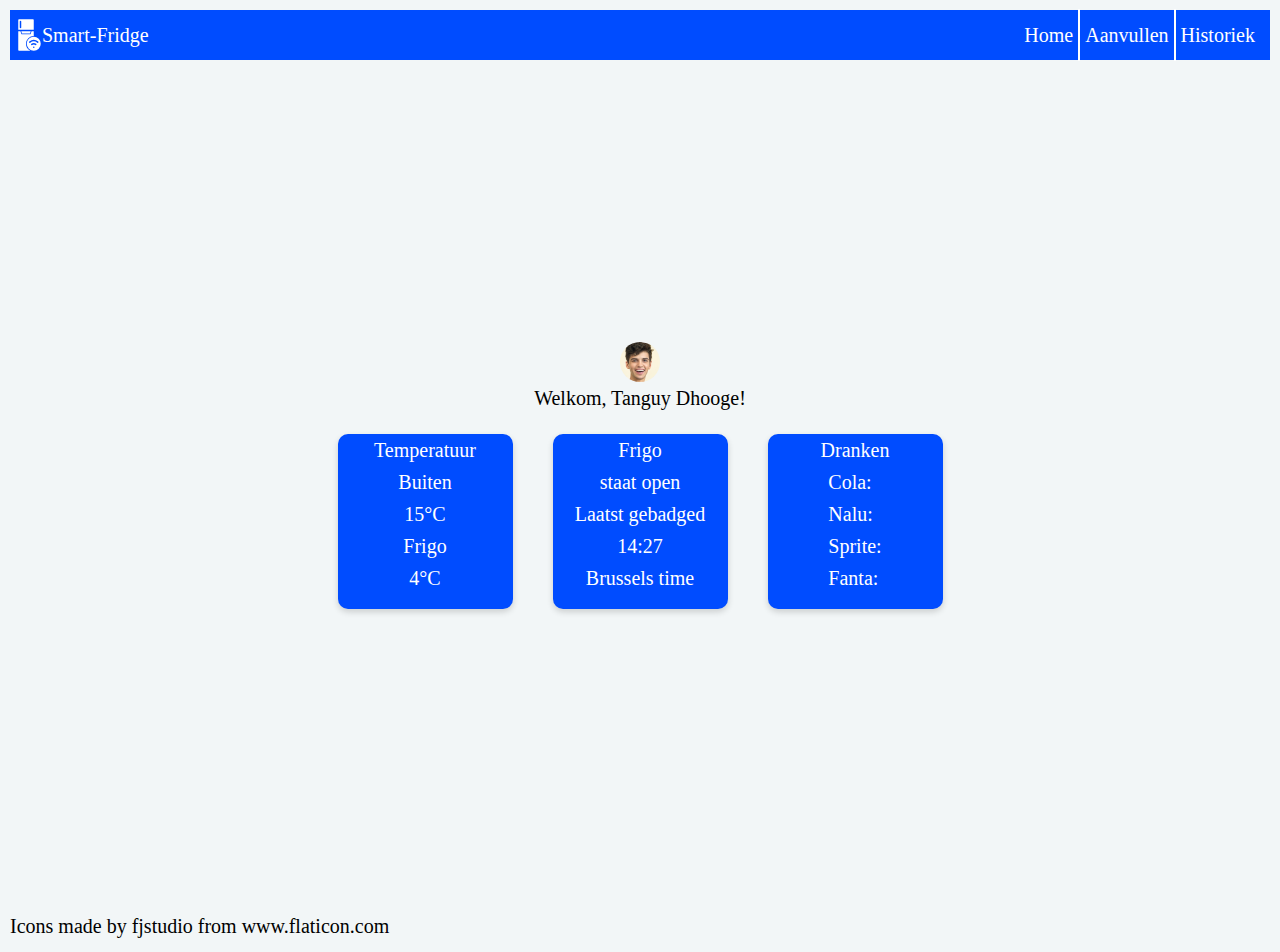
<file: Code/Frontend/index.html>
<!doctype html>
<html lang="en">

<head>
    <meta charset="utf-8">
    <meta http-equiv="x-ua-compatible" content="ie=edge">
    <title>Smart-Fridge</title>
    <meta name="description" content="This is my website.">
    <meta name="viewport" content="width=device-width, initial-scale=1.0">
    <meta name="msapplication-TileColor" content="#5051db">
    <meta name="theme-color" content="#5051db">
    <!-- TODO:fix icon -->
    <link rel="icon" type="image/png" sizes="16x16" href="smart-refrigerator.png">
    <link rel="stylesheet" href="css/newpage.css">
</head>

<body>
    <header class="c-header">
        <div class="c-header__logo">
            <svg height="32" viewBox="0 0 512 512" fill="white" width=" 32" xmlns="http://www.w3.org/2000/svg">
                <title>Smart-Fridge</title>
                <g id="_35-refrigerator" data-name="35-refrigerator">
                    <g id="glyph">
                        <path
                            d="m380 16a12 12 0 0 0 -12-12h-224a12 12 0 0 0 -12 12v156h248zm-200 120a12 12 0 0 1 -24 0v-96a12 12 0 0 1 24 0z" />
                        <path
                            d="m256 396a124.14 124.14 0 0 1 124-124v-76h-35.351l-13.265 39.8a12 12 0 0 1 -11.384 8.2h-128a12 12 0 0 1 -11.384-8.205l-13.265-39.795h-35.351v300a12 12 0 0 0 12 12h182.815a124.156 124.156 0 0 1 -70.815-112z" />
                        <path
                            d="m380 284a112 112 0 1 0 112 112 112.127 112.127 0 0 0 -112-112zm.551 180a12 12 0 1 1 12-12 12 12 0 0 1 -12 12zm41.373-51.6a12 12 0 0 1 -16.67 3.179 44.04 44.04 0 0 0 -50.273.6 12 12 0 0 1 -13.962-19.522 68.046 68.046 0 0 1 77.727-.932 12 12 0 0 1 3.178 16.675zm31.581-35.493a12 12 0 0 1 -16.83 2.18 92.051 92.051 0 0 0 -113.223.762 12 12 0 0 1 -14.9-18.813 116.054 116.054 0 0 1 142.777-.959 12 12 0 0 1 2.176 16.831z" />
                        <path d="m320 232 12-36h-152l12 36z" />
                    </g>
                </g>
            </svg>
            <div>
                Smart-Fridge
            </div>
        </div>
        <div class="c-header__nav">
            <div class="c-header__nav__item">
                <a href="index.html">Home</a>
            </div>
            <div class="c-header__nav__item">
                <a href="Aanvullen.html">Aanvullen</a>
            </div>
            <div class="c-header__nav__item">
                <a href="Historiek.html">Historiek</a>
            </div>
        </div>
    </header>
    <section class="container">
        <div class="content">
            <div class="welcome">
                <img class="welcome__img" src="img/face.png" alt="Mijn gezicht">
                <div class="welcome__title">Welkom, Tanguy Dhooge!</div>
            </div>
            <div id="info" class="info">
                <div class="info__box">
                    <div class="info__box__title">Temperatuur</div>
                    <div class="info__box__sub">Buiten</div>
                    <div id="temp_outside" class="info__box__temp">15°C</div>
                    <div class="info__box__sub">Frigo</div>
                    <div id="temp_inside" class="info__box__temp">4°C</div>
                </div>
                <div class="info__box">
                    <div class="info__box__title">Frigo</div>
                    <div class="info__box__sub">staat open</div>
                    <div id="temp_outside" class="info__box__temp">Laatst gebadged</div>
                    <div class="info__box__sub">14:27</div>
                    <div id="temp_inside" class="info__box__temp">Brussels time</div>
                </div>
                <div class="info__box">
                    <div class="info__box__title">Dranken</div>
                    <div id="drinks_list" class="info__box__list">
                        <div id="drinks_cola" class="info__box__drinks">Cola: </div>
                        <div id="drinks_nalu" class="info__box__drinks">Nalu: </div>
                        <div id="drinks_sprite" class="info__box__drinks">Sprite: </div>
                        <div id="drinks_fanta" class="info__box__drinks">Fanta: </div>
                    </div>
                </div>
            </div>
        </div>
    </section>
    <footer>
        <div>Icons made by <a href="https://www.flaticon.com/authors/fjstudio" title="fjstudio">fjstudio</a> from <a
                href="https://www.flaticon.com/" title="Flaticon">www.flaticon.com</a></div>
    </footer>
</body>
</file>
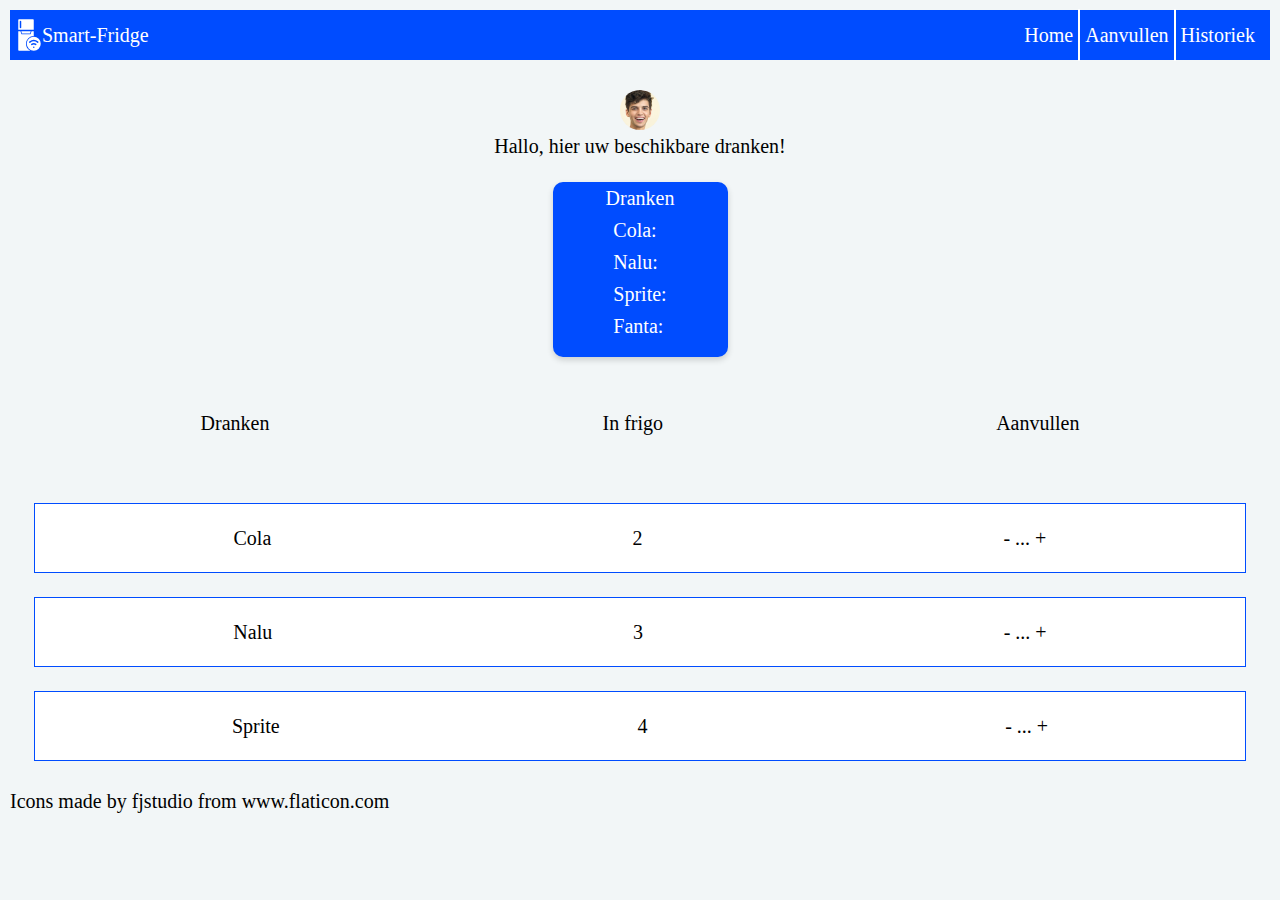
<file: Code/Frontend/Aanvullen.html>
<!doctype html>
<html lang="en">

<head>
    <meta charset="utf-8">
    <meta http-equiv="x-ua-compatible" content="ie=edge">
    <title>Smart-Fridge</title>
    <meta name="description" content="This is my website.">
    <meta name="viewport" content="width=device-width, initial-scale=1.0">
    <meta name="msapplication-TileColor" content="#5051db">
    <meta name="theme-color" content="#5051db">
    <!-- TODO:fix icon -->
    <link rel="icon" type="image/png" sizes="16x16" href="smart-refrigerator.png">
    <link rel="stylesheet" href="css/newpage.css">
</head>

<body>
    <header class="c-header">
        <div class="c-header__logo">
            <svg height="32" viewBox="0 0 512 512" fill="white" width=" 32" xmlns="http://www.w3.org/2000/svg">
                <title>Smart-Fridge</title>
                <g id="_35-refrigerator" data-name="35-refrigerator">
                    <g id="glyph">
                        <path
                            d="m380 16a12 12 0 0 0 -12-12h-224a12 12 0 0 0 -12 12v156h248zm-200 120a12 12 0 0 1 -24 0v-96a12 12 0 0 1 24 0z" />
                        <path
                            d="m256 396a124.14 124.14 0 0 1 124-124v-76h-35.351l-13.265 39.8a12 12 0 0 1 -11.384 8.2h-128a12 12 0 0 1 -11.384-8.205l-13.265-39.795h-35.351v300a12 12 0 0 0 12 12h182.815a124.156 124.156 0 0 1 -70.815-112z" />
                        <path
                            d="m380 284a112 112 0 1 0 112 112 112.127 112.127 0 0 0 -112-112zm.551 180a12 12 0 1 1 12-12 12 12 0 0 1 -12 12zm41.373-51.6a12 12 0 0 1 -16.67 3.179 44.04 44.04 0 0 0 -50.273.6 12 12 0 0 1 -13.962-19.522 68.046 68.046 0 0 1 77.727-.932 12 12 0 0 1 3.178 16.675zm31.581-35.493a12 12 0 0 1 -16.83 2.18 92.051 92.051 0 0 0 -113.223.762 12 12 0 0 1 -14.9-18.813 116.054 116.054 0 0 1 142.777-.959 12 12 0 0 1 2.176 16.831z" />
                        <path d="m320 232 12-36h-152l12 36z" />
                    </g>
                </g>
            </svg>
            <div>
                Smart-Fridge
            </div>
        </div>
        <div class="c-header__nav">
            <div class="c-header__nav__item">
                <a href="index.html">Home</a>
            </div>
            <div class="c-header__nav__item">
                <a href="Aanvullen.html">Aanvullen</a>
            </div>
            <div class="c-header__nav__item">
                <a href="Historiek.html">Historiek</a>
            </div>
        </div>
    </header>
    <section class="container2">
        <div class="content">
            <div class="welcome">
                <img class="welcome__img" src="img/face.png" alt="Mijn gezicht">
                <div class="welcome__title">Hallo, hier uw beschikbare dranken!</div>
            </div>
            <div id="info" class="info">
                <div class="info__box">
                    <div class="info__box__title">Dranken</div>
                    <div id="drinks_list" class="info__box__list">
                        <div id="drinks_cola" class="info__box__drinks">Cola: </div>
                        <div id="drinks_nalu" class="info__box__drinks">Nalu: </div>
                        <div id="drinks_sprite" class="info__box__drinks">Sprite: </div>
                        <div id="drinks_fanta" class="info__box__drinks">Fanta: </div>
                    </div>
                </div>
            </div>
        </div>
        <div class="content2">
            <div class="boxen_dranken1">
                <div class="subtitles"> Dranken</div>
                <div class="subtitles"> In frigo</div>
                <div class="subtitles"> Aanvullen</div>
            </div>
        </div>
        <div class="content3">
            <div class="boxen_dranken">
                <div class="subtitles"> Cola</div>
                <div class="subtitles"> 2</div>
                <div class="subtitles"> - ... +</div>
            </div>
        </div>
        <div class="content3">
            <div class="boxen_dranken">
                <div class="subtitles"> Nalu</div>
                <div class="subtitles"> 3</div>
                <div class="subtitles"> - ... +</div>
            </div>
        </div>
        <div class="content3">
            <div class="boxen_dranken">
                <div class="subtitles"> Sprite</div>
                <div class="subtitles"> 4</div>
                <div class="subtitles"> - ... +</div>
            </div>
        </div>
    </section>
    <footer>
        <div>Icons made by <a href="https://www.flaticon.com/authors/fjstudio" title="fjstudio">fjstudio</a> from <a
                href="https://www.flaticon.com/" title="Flaticon">www.flaticon.com</a></div>
    </footer>
</body>
</file>
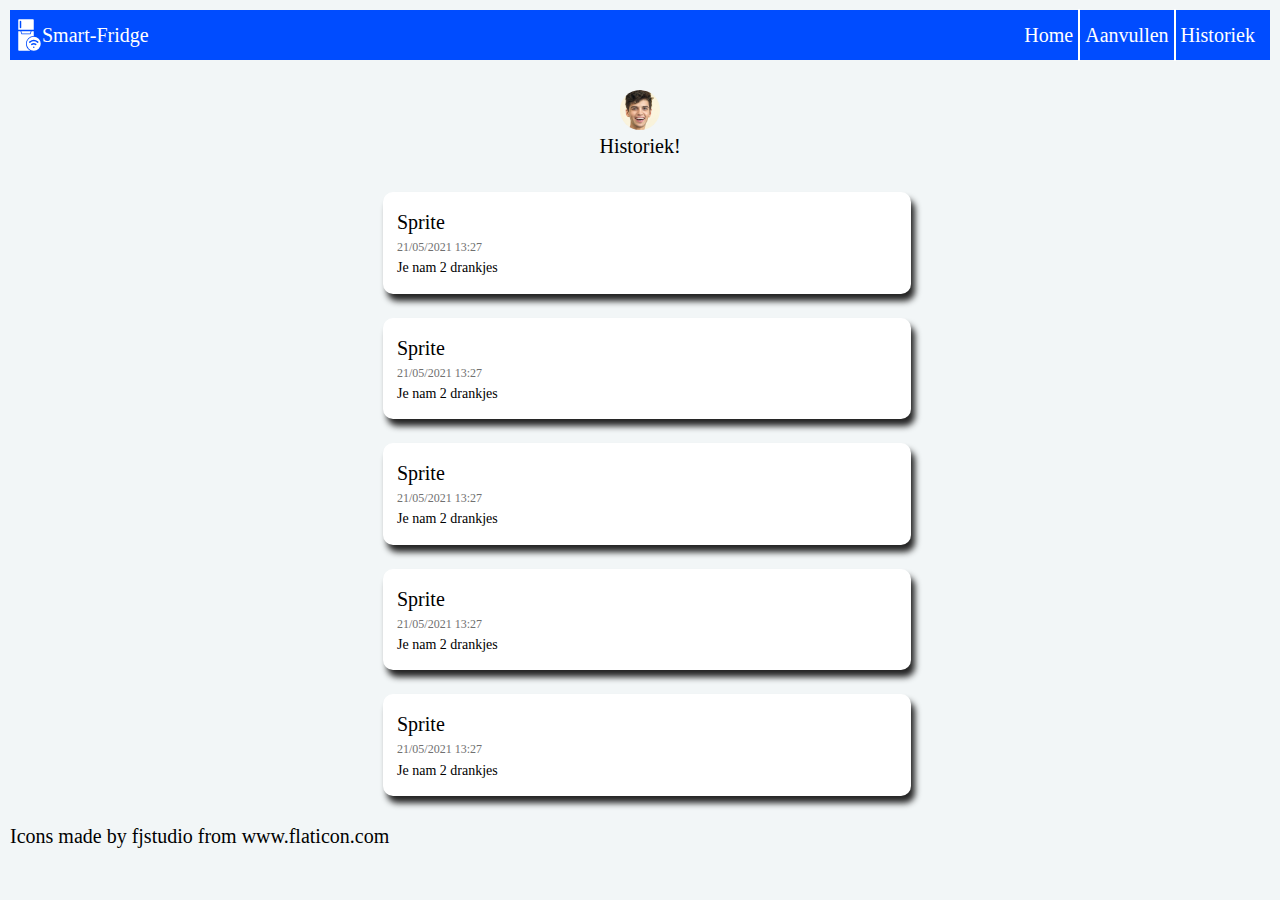
<file: Code/Frontend/Historiek.html>
<!doctype html>
<html lang="en">

<head>
    <meta charset="utf-8">
    <meta http-equiv="x-ua-compatible" content="ie=edge">
    <title>Smart-Fridge</title>
    <meta name="description" content="This is my website.">
    <meta name="viewport" content="width=device-width, initial-scale=1.0">
    <meta name="msapplication-TileColor" content="#5051db">
    <meta name="theme-color" content="#5051db">
    <!-- TODO:fix icon -->
    <link rel="icon" type="image/png" sizes="16x16" href="smart-refrigerator.png">
    <link rel="stylesheet" href="css/newpage.css">
</head>

<body>
    <header class="c-header">
        <div class="c-header__logo">
            <svg height="32" viewBox="0 0 512 512" fill="white" width=" 32" xmlns="http://www.w3.org/2000/svg">
                <title>Smart-Fridge</title>
                <g id="_35-refrigerator" data-name="35-refrigerator">
                    <g id="glyph">
                        <path
                            d="m380 16a12 12 0 0 0 -12-12h-224a12 12 0 0 0 -12 12v156h248zm-200 120a12 12 0 0 1 -24 0v-96a12 12 0 0 1 24 0z" />
                        <path
                            d="m256 396a124.14 124.14 0 0 1 124-124v-76h-35.351l-13.265 39.8a12 12 0 0 1 -11.384 8.2h-128a12 12 0 0 1 -11.384-8.205l-13.265-39.795h-35.351v300a12 12 0 0 0 12 12h182.815a124.156 124.156 0 0 1 -70.815-112z" />
                        <path
                            d="m380 284a112 112 0 1 0 112 112 112.127 112.127 0 0 0 -112-112zm.551 180a12 12 0 1 1 12-12 12 12 0 0 1 -12 12zm41.373-51.6a12 12 0 0 1 -16.67 3.179 44.04 44.04 0 0 0 -50.273.6 12 12 0 0 1 -13.962-19.522 68.046 68.046 0 0 1 77.727-.932 12 12 0 0 1 3.178 16.675zm31.581-35.493a12 12 0 0 1 -16.83 2.18 92.051 92.051 0 0 0 -113.223.762 12 12 0 0 1 -14.9-18.813 116.054 116.054 0 0 1 142.777-.959 12 12 0 0 1 2.176 16.831z" />
                        <path d="m320 232 12-36h-152l12 36z" />
                    </g>
                </g>
            </svg>
            <div>
                Smart-Fridge
            </div>
        </div>
        <div class="c-header__nav">
            <div class="c-header__nav__item">
                <a href="index.html">Home</a>
            </div>
            <div class="c-header__nav__item">
                <a href="Aanvullen.html">Aanvullen</a>
            </div>
            <div class="c-header__nav__item">
                <a href="Historiek.html">Historiek</a>
            </div>
        </div>
    </header>
    <body>
    </header>
    <section class="container2">
        <div class="content">
            <div class="welcome">
                <img class="welcome__img" src="img/face.png" alt="Mijn gezicht">
                <div class="welcome__title">Historiek!</div>
            </div>
        </div>
        <div class="content4">
            <div class="boxen_historiek">
                <div class="title"> Sprite</div>
                <div class="datum"> 21/05/2021 13:27 </div>
                <div class="aantal_dranken"> Je nam 2 drankjes </div>
            </div>
        </div>
        <div class="content4">
            <div class="boxen_historiek">
                <div class="title"> Sprite</div>
                <div class="datum"> 21/05/2021 13:27 </div>
                <div class="aantal_dranken"> Je nam 2 drankjes </div>
            </div>
        </div>
        <div class="content4">
            <div class="boxen_historiek">
                <div class="title"> Sprite</div>
                <div class="datum"> 21/05/2021 13:27 </div>
                <div class="aantal_dranken"> Je nam 2 drankjes </div>
            </div>
        </div>
        <div class="content4">
            <div class="boxen_historiek">
                <div class="title"> Sprite</div>
                <div class="datum"> 21/05/2021 13:27 </div>
                <div class="aantal_dranken"> Je nam 2 drankjes </div>
            </div>
        </div>
        <div class="content4">
            <div class="boxen_historiek">
                <div class="title"> Sprite</div>
                <div class="datum"> 21/05/2021 13:27 </div>
                <div class="aantal_dranken"> Je nam 2 drankjes </div>
            </div>
        </div>
    </section>
    <footer>
        <div>Icons made by <a href="https://www.flaticon.com/authors/fjstudio" title="fjstudio">fjstudio</a> from <a
                href="https://www.flaticon.com/" title="Flaticon">www.flaticon.com</a></div>
    </footer>
</body>
</file>
<file: Code/Frontend/css/newpage.css>
html {
    box-sizing: border-box;
}
body {
    margin: 10px;
    background: #F2F6F7;
}
*,
*:before,
*:after {
  box-sizing: inherit;
}

a {
    color: inherit;
    text-decoration: inherit;
}

@media (min-width: 768px) {
    html {
        font-size: 20px;
        line-height: 1.6;
    }
  }

.c-header {
    display: flex;
    flex-direction: row;
    justify-content: space-between;
    align-items: center;
    height: 50px;
    background-color: #004CFF;
    color: white;
}

.c-header__logo {
    display:  flex;
    flex-direction: row;
    align-items: center;
}

.c-header__nav {
    display: flex;
    flex-direction: row;
    justify-content: center;
    align-items: center;
    margin: 0 10px;
}

.c-header__nav__item {
    padding: 10px 5px;
    border-right: solid 2px white;
}   
.c-header__nav__item:last-child {
    padding: 10px 5px;
    border-right: none;
}   

.container {
    display: flex;
    justify-content: center;
    align-items: center;
    height: calc(100vh - 50px);
}

.content {
    display: flex;
    flex-direction: column;
    justify-content: center;
    margin: 30px 0;

}
.welcome {
    display: flex;
    flex-direction: column;
    align-items: center;
}

.welcome__img {
    border-radius: 100%;
    max-width: 40px;
}
.welcome__title {

}

.info {
    display: flex;
    flex-direction: row;
    justify-content: center;
}

.info__box {
    display: flex;
    flex-direction: column;
    align-items: center;
    width: 175px;
    height: 175px;
    margin: 20px;

    border-radius: 10px;
    box-shadow: 0px 3px 6px #00000029;
    color: white;
    background-color: #004CFF;
}
.subtitles {
    color: black;
    margin: 0 auto;
}
.content2 {
    text-align: center;
}

.boxen_dranken {
    border: 1px solid #004CFF;
    background-color: white;
    margin: 24px;
    padding: 18px;
    display: flex;

}
.content3 {
    text-align: center;
}
.boxen_dranken1 {

    display: flex;
    margin: 24px;
    padding-bottom: 40px;
    text-align: center;

}
.boxen_historiek {
    background-color: white;
    box-shadow: 4px 7px 6px rgb(36, 36, 36);
    border-radius: 10px;
    width: 528px;
    padding: 14px;
}
.titel{
    text-align: left;
    font-size: 16px;
}
.content4 {
    text-align: left;
    display: flex;
    flex-direction: row;
    justify-content: center;
    padding-left: 14px;
    margin: 24px;
}
.datum {
    text-align: left;
    font-size: 12px;
    color: #707070;
}
.aantal_dranken {
    text-align: left;
    font-size: 14px;
    color: black;
}
</file>
